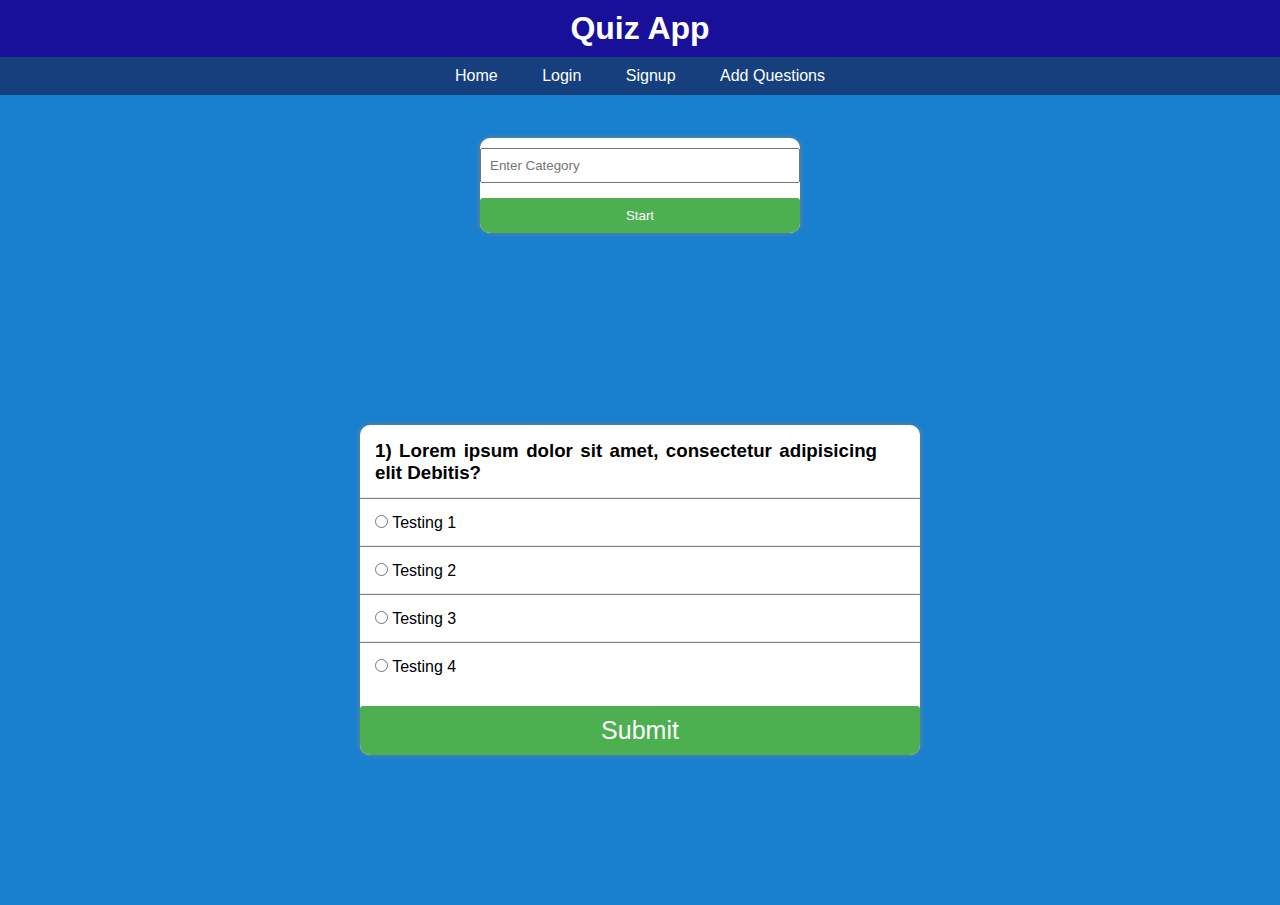
<file: Frontend/index.html>
<!DOCTYPE html>
<html lang="en">

<head>
    <meta charset="UTF-8">
    <meta http-equiv="X-UA-Compatible" content="IE=edge">
    <meta name="viewport" content="width=device-width, initial-scale=1.0">
    <title>Document</title>
    <link rel="stylesheet" href="css/custom.css" />
</head>

<body>
    <header>
        <h1>Quiz App</h1>
    </header>

    <nav>
        <a href="index.html">Home</a>
        <a href="#login">Login</a>
        <a href="#signup">Signup</a>
        <a href="addQuestions.html">Add Questions</a>
        <!-- <div class="container_1">
            <div>
                <button id="add_questions">Add Questions</button>
            </div>
            </div> -->
    </nav>
<!-- 
    <section id="home">
        <h2>Welcome to Your Website</h2> -->
        <!-- Home Content Goes Here -->
    <!-- </section> -->

    <section class="category">
    <div class="container_1">
        <input type="text" id="categoryInput" placeholder="Enter Category">
        <button id="start">Start</button>
    </div>
</section>

    <section class="main">

        <div class="container">
           
            <div class="col">
                <h3 id="questionBox">
                    1) Lorem ipsum dolor sit amet, consectetur adipisicing elit Debitis?
                </h3>
            </div>
            <div class="col box">
                <input name="option" type="radio" id="first" value="a" required>
                <label for="first">Testing 1</label>
            </div>
            <div class="col box">
                <input name="option" type="radio" id="second" value="b" required>
                <label for="second">Testing 2</label>
            </div>
            <div class="col box">
                <input name="option" type="radio" id="third" value="c" required>
                <label for="third">Testing 3</label>
            </div>
            <div class="col box">
                <input name="option" type="radio" id="fourth" value="d" required>
                <label for="fourth">Testing 4</label>
            </div>
            <div>
            <button id="submit">Submit</button>
        </div>
        </div>

    </section>
    <script src="js/app.js"></script>
</body>

</html>
</file>
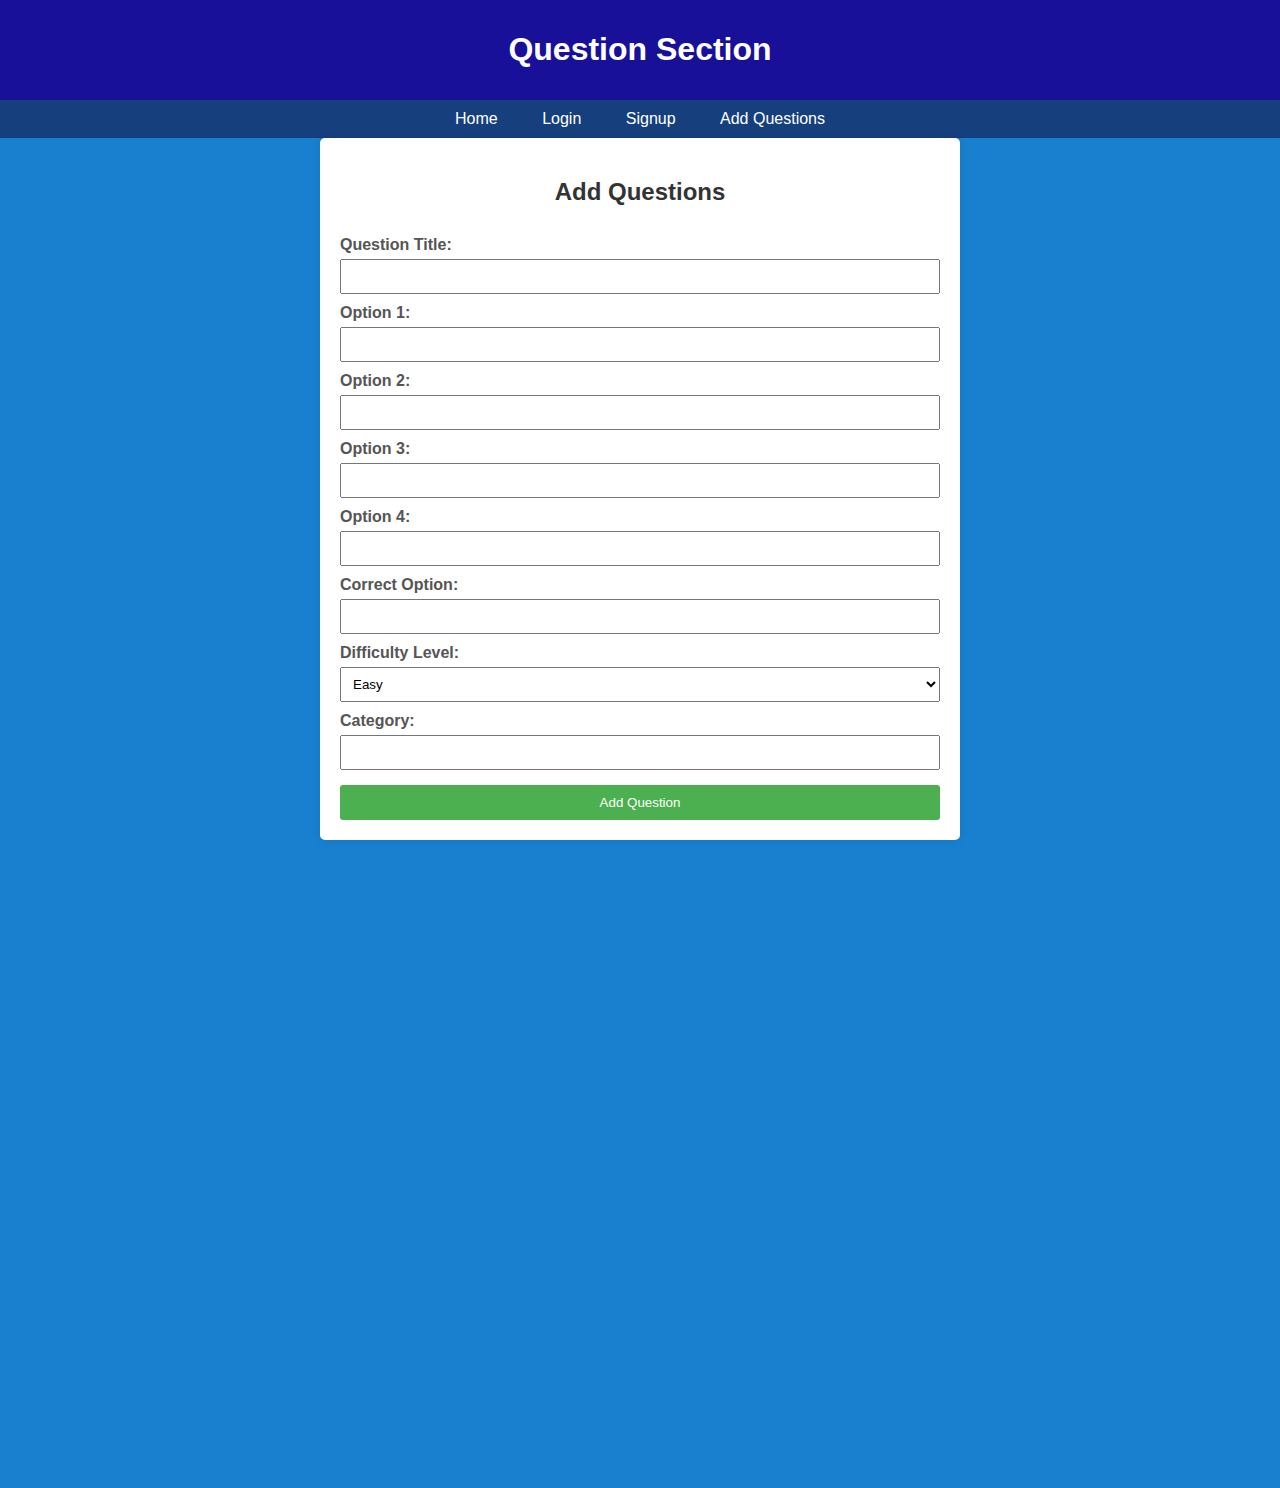
<file: Frontend/addQuestions.html>
<!DOCTYPE html>
<html lang="en">

<head>
    <meta charset="UTF-8">
    <meta http-equiv="X-UA-Compatible" content="IE=edge">
    <meta name="viewport" content="width=device-width, initial-scale=1.0">
    <title>Add Questions</title>
    <style>
        @import url('https://fonts.googleapis.com/css2?family=Poppins:wght@100&display=swap');
.main {
    width: 100%;
    height: 150vh;
    display: block;
    justify-content: center;
    align-items: center;
    background-color: rgb(24, 128, 207);
}

        body {
            font-family: 'Arial', sans-serif;
            margin: 0;
            padding: 0;
            background-color: #f4f4f4;
        }

        header {
            background-color: #19109a;
            color: #fff;
            text-align: center;
            padding: 10px;
            margin-bottom: 0; /* Remove margin-bottom */
        }

        nav {
    background-color: #153f7d;
    padding: 10px;
    text-align: center;
}

nav a {
    color: #fff;
    text-decoration: none;
    padding: 10px;
    margin: 0 10px;
}

        .container {
            max-width: 600px;
            margin: 0 auto;
            background-color: #fff;
            padding: 20px;
            box-shadow: 0 0 10px rgba(0, 0, 0, 0.1);
            border-radius: 5px;
            margin-top: 0; /* Remove margin-top */
        }

        h2 {
            text-align: center;
            color: #333;
        }

        form {
            display: flex;
            flex-direction: column;
        }

        label {
            margin-top: 10px;
            font-weight: bold;
            color: #555;
        }

        input,
        select {
            margin-top: 5px;
            padding: 8px;
            width: 100%;
            box-sizing: border-box;
        }

        select {
            cursor: pointer;
        }

        button {
            background-color: #4caf50;
            color: #fff;
            padding: 10px;
            margin-top: 15px;
            cursor: pointer;
            border: none;
            border-radius: 3px;
        }

        button:hover {
            background-color: #45a049;
        }
    </style>
</head>

<body>
    <header>
        <h1>Question Section</h1>
    </header>
    
    <nav>
        <a href="index.html">Home</a>
        <a href="#login">Login</a>
        <a href="#signup">Signup</a>
        <a href="addQuestions.html">Add Questions</a>
    </nav>
    <section class="main">
        <div class="container">
            <h2>Add Questions</h2>
            <form id="addQuestionForm">
                <label for="questionTitle">Question Title:</label>
                <input type="text" id="questionTitle" name="questionTitle" required>

                <label for="option1">Option 1:</label>
                <input type="text" id="option1" name="option1" required>

                <label for="option2">Option 2:</label>
                <input type="text" id="option2" name="option2" required>

                <label for="option3">Option 3:</label>
                <input type="text" id="option3" name="option3" required>

                <label for="option4">Option 4:</label>
                <input type="text" id="option4" name="option4" required>

                <label for="rightAnswer">Correct Option:</label>
                <input type="text" id="rightAnswer" name="rightAnswer" required>
                <!-- <select id="rightAnswer" name="rightAnswer" required>
                    <option value="a">Option A</option>
                    <option value="b">Option B</option>
                    <option value="c">Option C</option>
                    <option value="d">Option D</option>
                </select> -->

                <label for="difficultyLevel">Difficulty Level:</label>
                <select id="difficultyLevel" name="difficultyLevel" required>
                    <option value="Easy">Easy</option>
                    <option value="Medium">Medium</option>
                    <option value="Hard">Hard</option>
                </select>

                <label for="category">Category:</label>
                <input type="text" id="category" name="category" required>

                <button type="button" onclick="addQuestion()">Add Question</button>
            </form>
        </div>
    </section>
    <script src="js/app.js"></script>
</body>

</html>
</file>
<file: Frontend/css/custom.css>
* {
    padding: 0;
    margin: 0;
    box-sizing: border-box;
    font-family: 'Poppins', sans-serif;
}

@import url('https://fonts.googleapis.com/css2?family=Poppins:wght@100&display=swap');
.main {
    width: 100%;
    height: 70vh;
    display: flex;
    justify-content: center;
    align-items: center;
    background-color: rgb(24, 128, 207);
}

.category {
    width: 100%;
    height: 20vh;
    display: flex;
    justify-content: center;
    align-items: center;
    background-color: rgb(24, 128, 207);
}
button {
    background-color: #4caf50;
    color: #fff;
    padding: 10px;
    margin-top: 15px;
    cursor: pointer;
    border: none;
    border-radius: 3px;
}

button:hover {
    background-color: #45a049;
}


.container {
    width: 35rem;
    box-shadow: 0px 0px 5px grey;
    display: flex;
    background-color: white;
    border-radius: 10px;
    overflow: hidden;
    flex-direction: column;
}

.container_1 {
    width: 20rem;
    box-shadow: 0px 0px 5px grey;
    display: flex;
    background-color: white;
    border-radius: 10px;
    overflow: hidden;
    flex-direction: column;
}

.col {
    text-align: justify;
    padding: 15px;
    width: 95%;
}

#submit {
    width: 100%;
    background-color: #4caf50;
    transition: 0.5s;
    color: white;
    outline: none;
    border: none;
    font-size: 25px;
    display: block;
    padding: 10px;
    cursor: pointer;
}

#submit:hover {
    background-color: rgb(8, 110, 29);
}

#add_questions {
    width: 25%;
    background-color: rgb(47, 8, 73);
    transition: 0.5s;
    color: white;
    outline: none;
    border: none;
    font-size: 25px;
    display: block;
    padding: 10px;
    cursor: pointer;
    top: 0;
    right: 10;
    left: 20;

    position: absolute;
}

#add_questions:hover {
    background-color: rgb(34, 6, 53);
}


.box {
    box-shadow: 0px -1px 1px grey;
    width: 100%;
}

nav {
    background-color: #153f7d;
    padding: 10px;
    text-align: center;
    height: auto;
}

nav a {
    color: #fff;
    text-decoration: none;
    padding: 10px;
    margin: 0 10px;
}

#categoryInput {
    margin-top: 10px;
    padding: 8px;
    width: 100%;
    box-sizing: border-box;
}

header {
    background-color: #19109a;
    color: #fff;
    text-align: center;
    padding: 10px;
}
</file>
